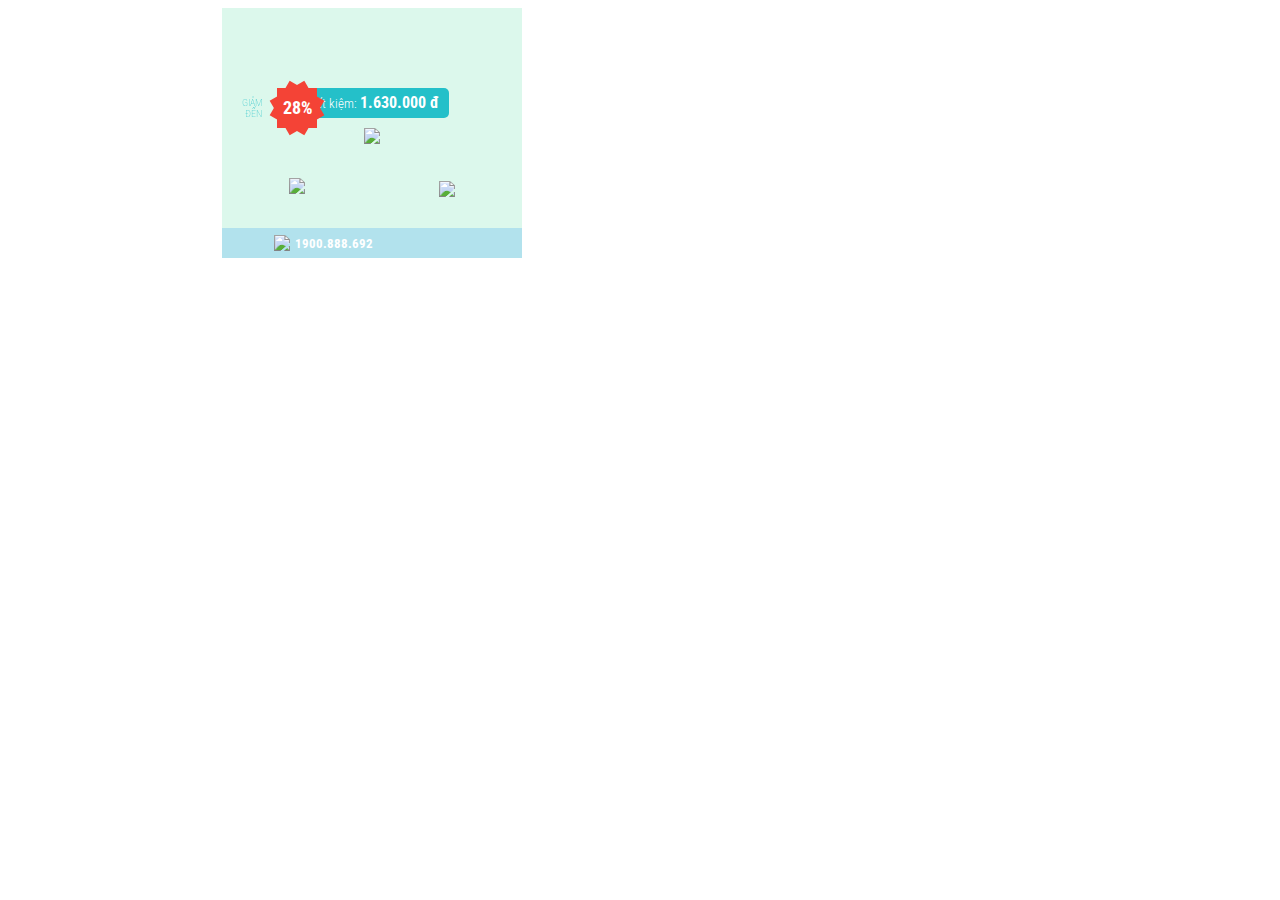
<file: test.html>
<!DOCTYPE html>
<html>

<head>
    <meta name="robots" content="noindex">
    <meta charset="utf-8">
    <meta name="viewport" content="width=device-width, initial-scale=1, shrink-to-fit=no">
    <meta name="description" content="">
    <meta name="author" content="Luzu">
    <title>Banner Động</title>

</head>

<body class="theme-default single-video">
    <main>
        <iframe class=" lazyloaded" src="banner-300x250.html" frameborder="0" style="width: 728px;height: 250px;"></iframe>
    </main>
</body>

</html>
</file>
